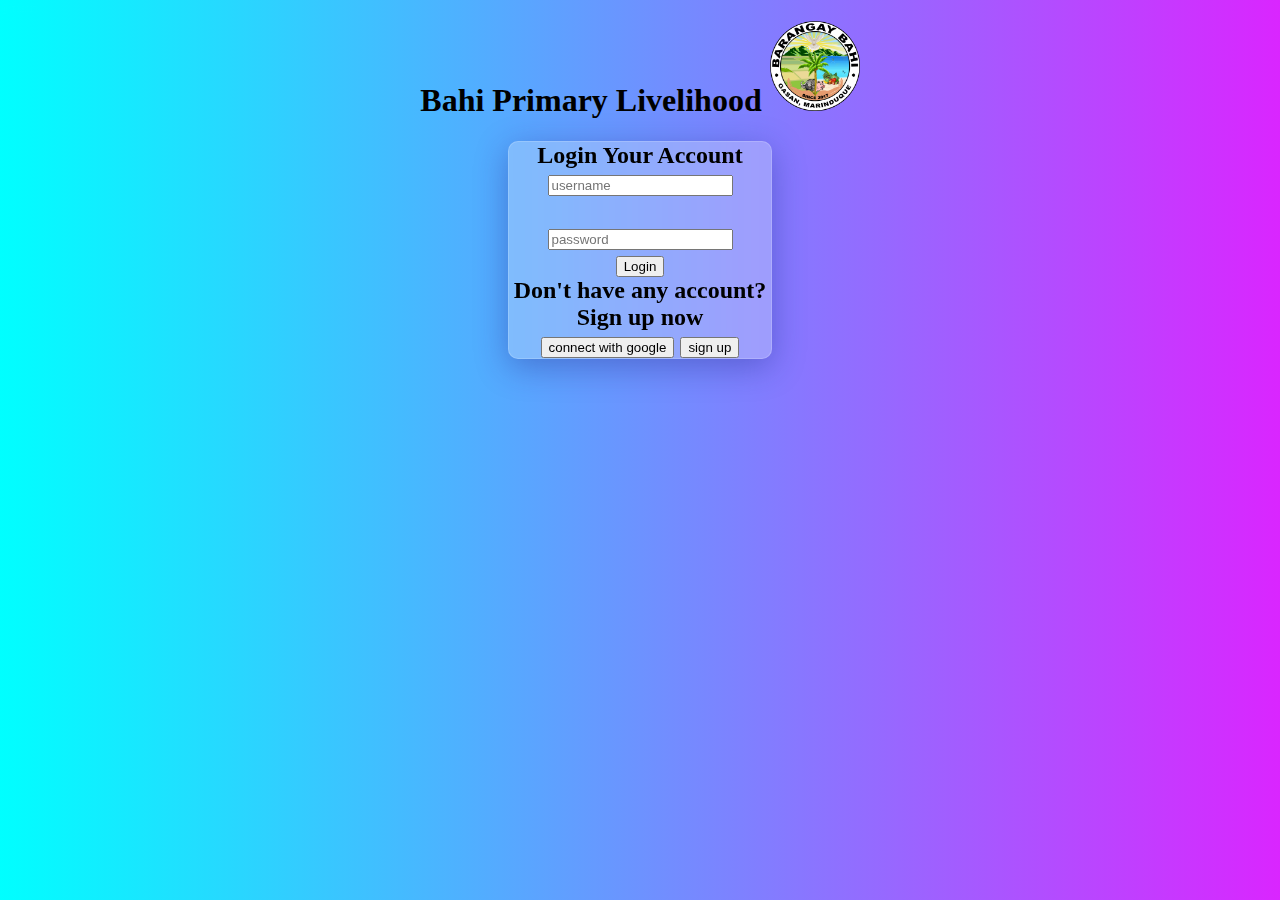
<file: index.html>
<!DOCTYPE html>
<html lang="en">

<head>
    <title> Bahi Primary Livelihood
    </title>
</head>

<body>
    <link rel="stylesheet" href="style.css">
    <h1> Bahi Primary Livelihood
        <img src="bahilogo.png" width="90" height="90">
    </h1>
    <h2> Login Your Account
        <div>
            <input ( type="text" name="username" placeholder="username" )>
        </div>
        <br>
        <div>
            <input ( type="password" name="password" placeholder="password" )>
        </div>
        <div>
            <a href="homepage.html"> <button>Login</button></a>
        </div>
        <div>
            Don't have any account? Sign up now
        </div>
        <div>
            <a href="http://gmail.com"> <button>connect with google</button></a>
            <a href="signup.html"><button>sign up</button></a>
        </div>
    </h2>
</body>


</html>
</file>
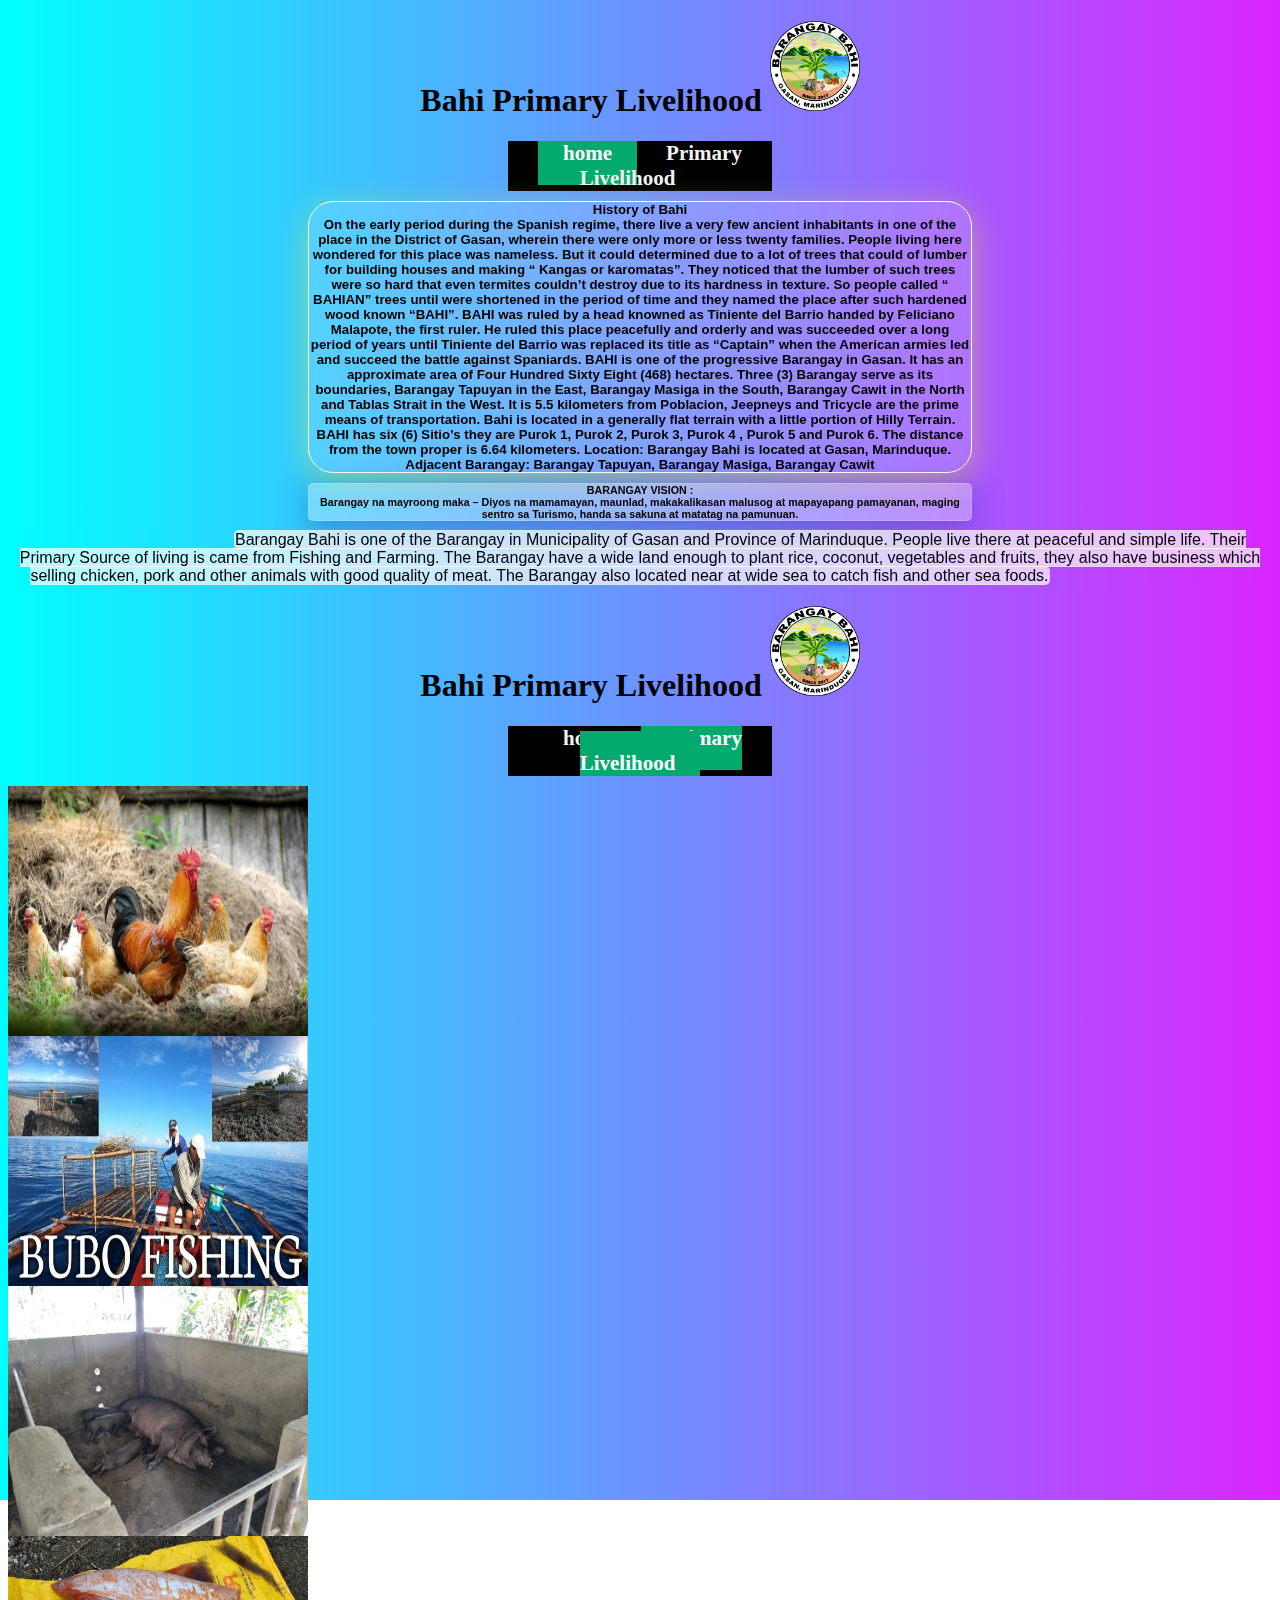
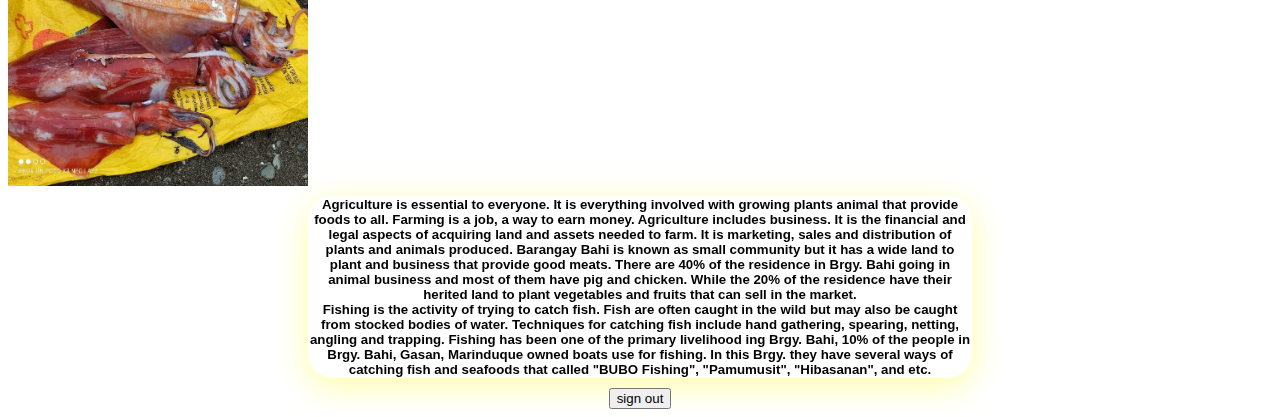
<file: homepage.html>
<!DOCTYPE html>

<html>
 

<body>
<h1>
Bahi Primary Livelihood 
<img src= "bahilogo.png" width="90" height="90">
	<link rel="stylesheet" href="style.css">
	</h1>
	<h4> <div class="topnav">
	<a class="active" href="homepage.html"> home</a> 
	<a href="Primary.html"> Primary Livelihood</a> </div>
	</h4>
	
	<h5> <div> History of Bahi </div>
	<div>
	On the early period during the Spanish regime, there live a very few ancient inhabitants in one of the place in the District of Gasan, wherein there were only more or less twenty families. People living here wondered for this place  was nameless. But it could determined due to a lot of trees that could of lumber for building houses and making “ Kangas or karomatas”. They noticed that the lumber of such trees were so hard that even termites couldn’t destroy due to its hardness in texture. So people called “ BAHIAN”  trees until were shortened in the period of time and they named the place after such hardened wood known “BAHI”.
		BAHI was ruled by a head knowned as Tiniente del Barrio  handed  by Feliciano Malapote, the first ruler. He ruled this place peacefully and orderly and was succeeded over a long period of years until Tiniente del Barrio was replaced its title as “Captain” when the American armies led and succeed the battle against Spaniards.
		BAHI is one of the progressive Barangay in Gasan. It has an approximate area of Four  Hundred Sixty Eight (468) hectares. Three (3) Barangay serve as its boundaries, Barangay Tapuyan in the East, Barangay Masiga in the South, Barangay Cawit in the North and Tablas Strait in the West. It is 5.5 kilometers from Poblacion, Jeepneys and Tricycle are the prime means of transportation. Bahi is located in a generally flat terrain with a little portion of Hilly Terrain.
		BAHI has six (6) Sitio’s they are Purok 1, Purok 2, Purok 3, Purok 4 , Purok 5 and Purok 6. The distance from the town proper is 6.64 kilometers.		Location:
                          Barangay Bahi is located at  Gasan, Marinduque. </div>
	<div>
	Adjacent Barangay:
			Barangay Tapuyan, 
			Barangay Masiga, 
			Barangay Cawit
	</div> </h5>
	
	<h6> <div> BARANGAY  VISION : </div>
<div>
Barangay  na mayroong  maka – Diyos  na  mamamayan, maunlad,  makakalikasan malusog at  mapayapang pamayanan,  maging sentro sa  Turismo, handa sa sakuna at matatag  na pamunuan.
</div>
</h6>

<h7>                  
 Barangay Bahi is one of the Barangay in Municipality of Gasan and Province of Marinduque. People live there at peaceful and simple life. Their Primary Source of living is came from Fishing and Farming. The Barangay have a wide land enough to plant rice, coconut, vegetables and fruits, they also have business which selling chicken, pork and other animals with good quality of meat. The Barangay also located near at wide sea to catch fish and other sea foods. 
 </h7>
 
 <h1>
Bahi Primary Livelihood 
<img src= "bahilogo.png" width="90" height="90">
	<link rel="stylesheet" href="style.css">
	</h1>
	<h4> <div class="topnav">
	<a href="homepage.html"> home</a> 
	<a class= "active" href="Primary.html"> Primary Livelihood</a> </div>
	</h4>
	<div>
<h8>
 <div class= "slide-container">
		<span id="slider-image-1"></span>
		<span id="slider-image-2"></span>
		<span id="slider-image-3"></span>

		<div class= "image-container">
		<img src="manok.jpeg"  width="300" height="250" class="slider-image">
		<img src="bubo.jpeg" width="300" height="250" class="slider-image">
		<img src="babuyan.jpg" width="300" height="250" class="slider-image">
		<img src="pusit2.jpg" width="300" height="250" class="slider-image">
		

		</div>
		<div class="button-container">
		<a href="#slider-image-1" class="slider-button"></a>
		<a href="#slider-image-2" class="slider-button"></a>
		<a href="#slider-image-3" class="slider-button"></a>
		<a href="#slider-image-4" class="slider-button"></a>
		

		</div>
		</div>
		</h8>
		</div>
		<h5>
		<div> Agriculture is essential to everyone. It is everything involved with growing plants animal that provide foods to all. Farming is a job, a way to earn money. Agriculture includes business. It is the financial and legal aspects of acquiring land and assets needed to farm. It is marketing, sales and distribution of plants and animals produced.

Barangay Bahi is known as small community but it has a wide land to plant and business that provide good meats. There are 40% of the residence in Brgy. Bahi going in animal business and most of them have pig and chicken. While the 20% of the residence have their herited land to plant vegetables and fruits that can sell in the market.
		</div>
		
		<div> Fishing is the activity of trying to catch fish. Fish are often caught in the wild but may also be caught from stocked bodies of water. Techniques for catching fish include hand gathering, spearing, netting, angling and trapping. Fishing has been one of the primary livelihood ing Brgy. Bahi, 10% of the people in Brgy. Bahi, Gasan, Marinduque owned boats use for fishing. In this Brgy. they have several ways of catching fish and seafoods that called "BUBO Fishing", "Pamumusit", "Hibasanan", and etc.
		</div>
		</h5>
		<h9> <a href="index.html"><button>sign out</button></a> </h9>

 </body> 


</html>
</file>
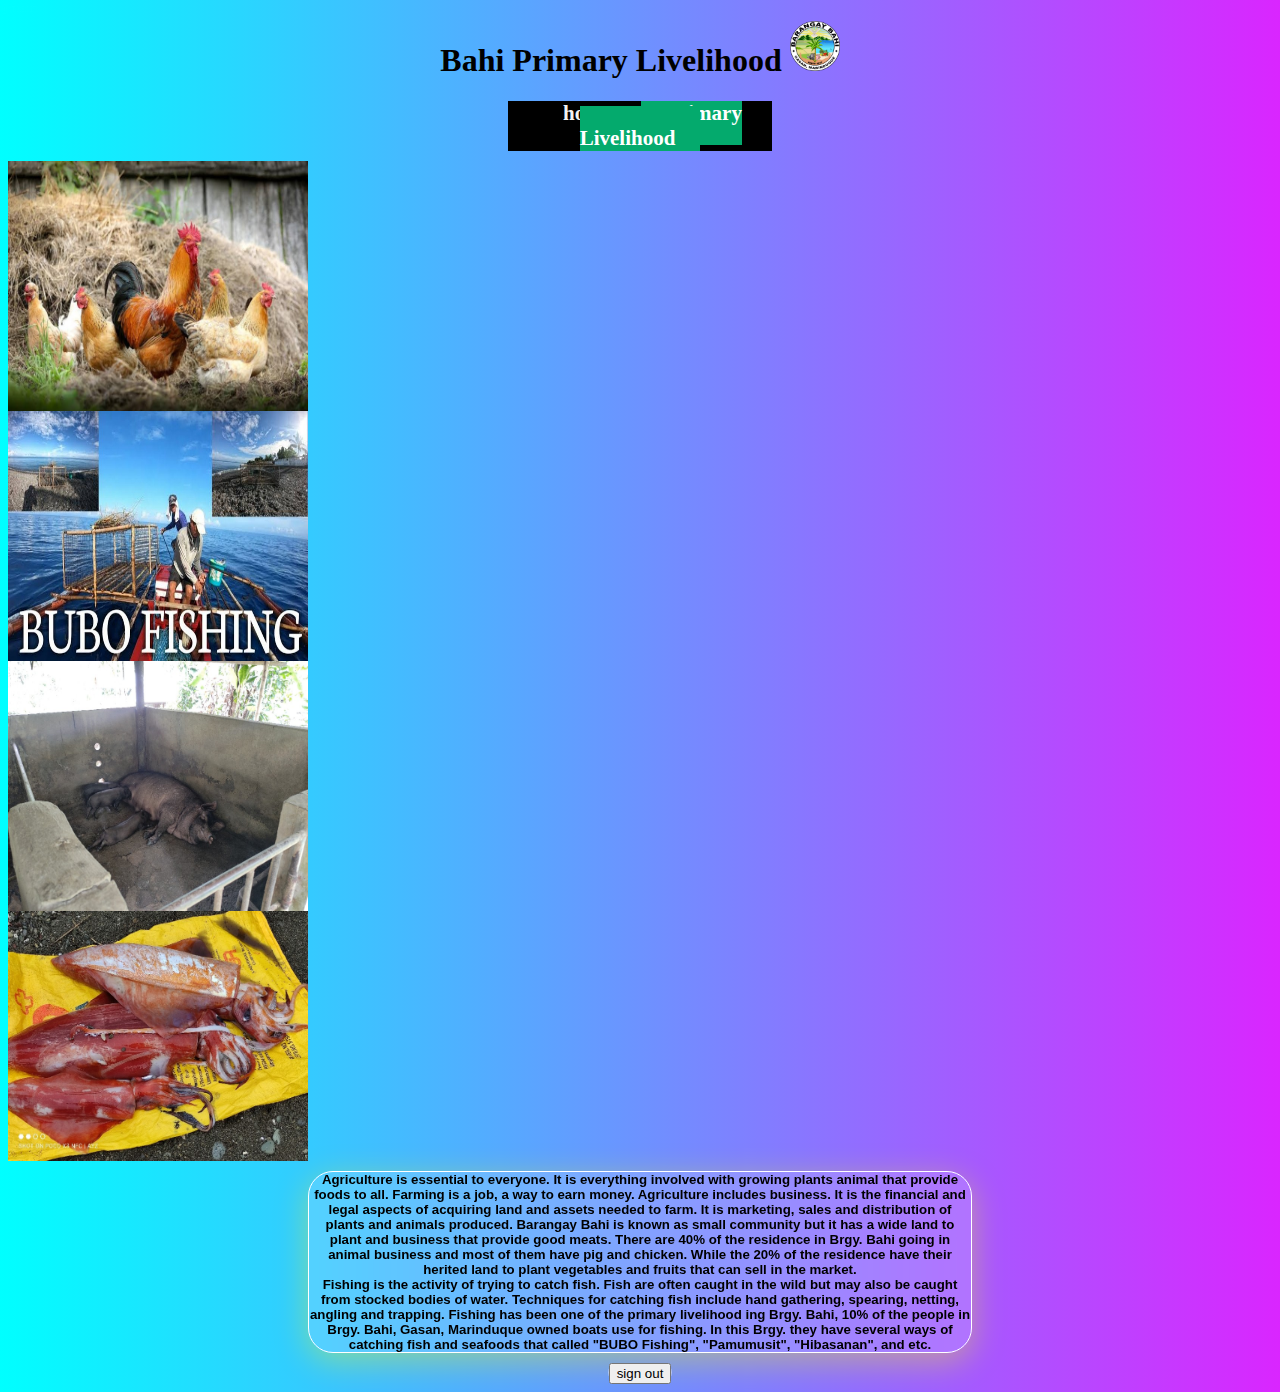
<file: Primary.html>
<!DOCTYPE html>

<html>


</head>
<body>
<h1>
Bahi Primary Livelihood 
<img src="bahilogo.png" width="50" height="50">
	<link rel="stylesheet" href="style.css">
	</h1>
	<h4> <div class="topnav">
	<a href="homepage.html"> home</a> 
	<a class= "active" href="Primary.html"> Primary Livelihood</a> </div>
	</h4>
	<div>
<h8>
 <div class= "slide-container">
		<span id="slider-image-1"></span>
		<span id="slider-image-2"></span>
		<span id="slider-image-3"></span>

		<div class= "image-container">
		<img src="manok.jpeg"  width="300" height="250" class="slider-image">
		<img src="bubo.jpeg" width="300" height="250" class="slider-image">
		<img src="babuyan.jpg" width="300" height="250" class="slider-image">
		<img src="pusit2.jpg" width="300" height="250" class="slider-image">
		

		</div>
		<div class="button-container">
		<a href="#slider-image-1" class="slider-button"></a>
		<a href="#slider-image-2" class="slider-button"></a>
		<a href="#slider-image-3" class="slider-button"></a>
		<a href="#slider-image-4" class="slider-button"></a>
		

		</div>
		</div>
		</h8>
		</div>
		<h5>
		<div> Agriculture is essential to everyone. It is everything involved with growing plants animal that provide foods to all. Farming is a job, a way to earn money. Agriculture includes business. It is the financial and legal aspects of acquiring land and assets needed to farm. It is marketing, sales and distribution of plants and animals produced.

Barangay Bahi is known as small community but it has a wide land to plant and business that provide good meats. There are 40% of the residence in Brgy. Bahi going in animal business and most of them have pig and chicken. While the 20% of the residence have their herited land to plant vegetables and fruits that can sell in the market.
		</div>
		
		<div> Fishing is the activity of trying to catch fish. Fish are often caught in the wild but may also be caught from stocked bodies of water. Techniques for catching fish include hand gathering, spearing, netting, angling and trapping. Fishing has been one of the primary livelihood ing Brgy. Bahi, 10% of the people in Brgy. Bahi, Gasan, Marinduque owned boats use for fishing. In this Brgy. they have several ways of catching fish and seafoods that called "BUBO Fishing", "Pamumusit", "Hibasanan", and etc.
		</div>
		</h5>
		<h9> <a href="index.html"><button>sign out</button></a> </h9>
</body>
</html>
</file>
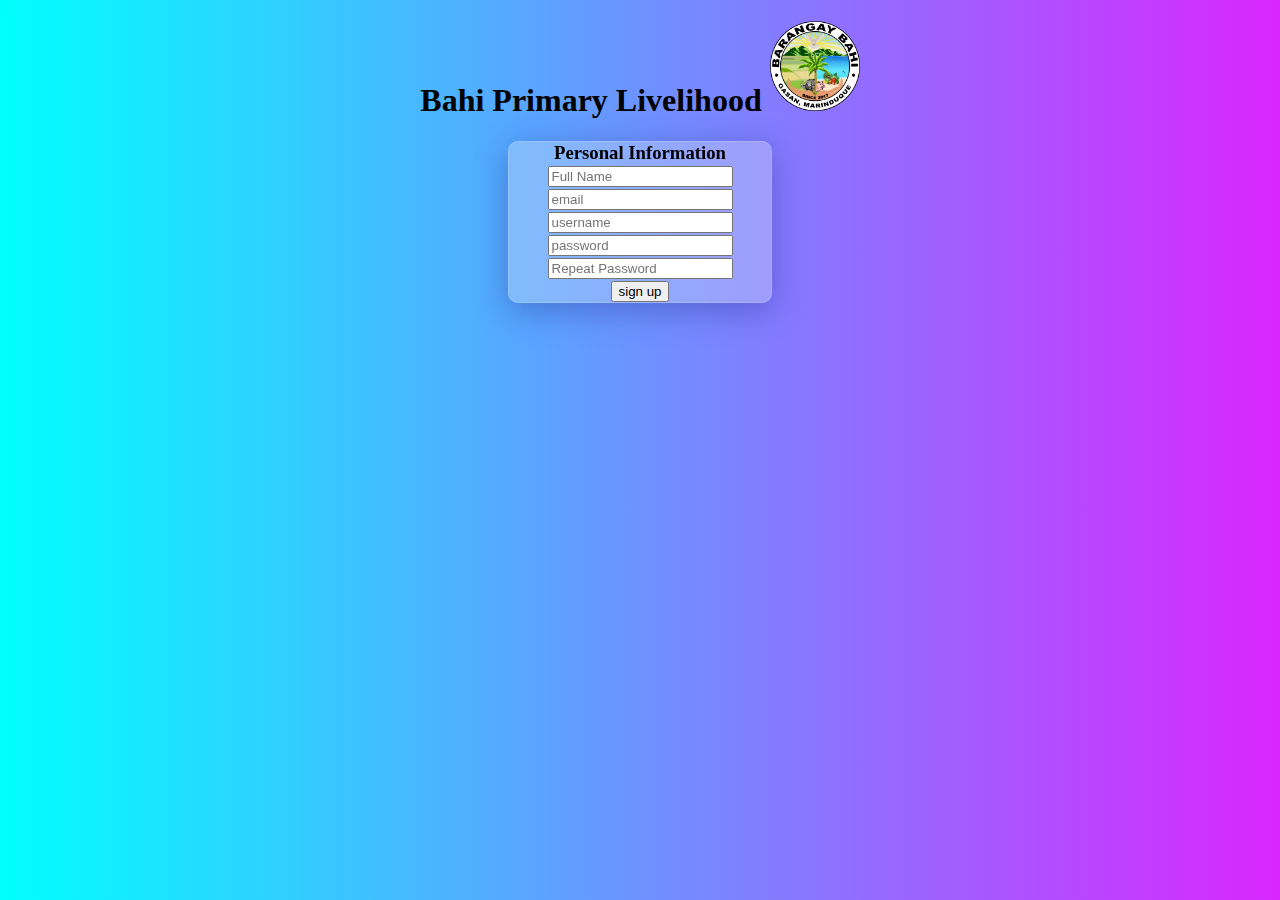
<file: signup.html>
<!DOCTYPE html>
<html lang="en">

<head>
    <title> Bahi Primary Livelihood
    </title>
</head>

<body>
    <link rel="stylesheet" href="style.css">
    <h1>
        Bahi Primary Livelihood
        <img src="bahilogo.png" width="90" height="90">
    </h1>

    <h3>
        <div>
            Personal Information
        </div>
        <div>
            <input ( type="text" name="Full Name" placeholder="Full Name" required)>
        </div>
        <input ( type="text" name="email address" placeholder="email" required )>
        </div>
        <div>
            <input ( type="username" name="username" placeholder="username" required )>
        </div>
        <div>
            <input ( type="password" name="password" placeholder="password" required)>
        </div>
        <div>
            <input ( type="password" name="psw-repeat" placeholder="Repeat Password" required )>
        </div>
        <div>
            <a href="index.html"><button>sign up</button></a>
        </div>



    </h3>

</body>

</html>
</file>
<file: style.css>
body {

background: url(color.svg);
text-align: center;
background-size: 1500px 1500px;
background-repeat: no-repeat;

}


}
 h2 {
	 text-align: left-side;
	 margin: auto;
	 font-family: 'Times New Roman';
	 font-size: 20;
 }
	 

h2 {
	background: rgba( 249, 252, 249, 0.25 );
box-shadow: 0 8px 32px 0 rgba( 31, 38, 135, 0.37 );
margin: 10px 500px;
backdrop-filter: blur( 15.5px );
-webkit-backdrop-filter: blur( 15.5px );
border-radius: 10px;
border: 1px solid rgba( 255, 255, 255, 0.18 );
}

h3 {
background: rgba( 249, 252, 249, 0.25 );
box-shadow: 0 8px 32px 0 rgba( 31, 38, 135, 0.37 );
margin: 10px 500px;
backdrop-filter: blur( 15.5px );
-webkit-backdrop-filter: blur( 15.5px );
border-radius: 10px;
border: 1px solid rgba( 255, 255, 255, 0.18 );
}
	

h4{
	margin: 10px 500px;
}

.topnav {
	background-color: black;
	background-size: 200px;
	overflow: hidden;
}

.topnav a {
	float: center;
	color: #f2f2f2;
	text-align: center;
	padding: 20px 25px;
	text-decoration: none;
	font-size: 21px;
}

.topnav a:hover {
	background-color: #ddd;
	color: black;
}
.topnav a.active {
	background-color: #04AA6D;
	color: white;
}

h5 {
background: rgba(255, 255, 255, 0.15);
margin: 10px 300px;
font-family: 'Arial';
box-shadow: 0 8px 32px 0 rgba(255, 255, 0, 0.37);
backdrop-filter: blur(11px);
-webkit-backdrop-filter: blur(10px);
border-radius: 25px;
border: 1px solid rgba(255, 255, 255, 0.18);
border-color: #fff;
text-align: center;
}

h6 {
background: rgba(255, 255, 255, 0.30);
margin: 10px 300px;
font-family: 'Arial';
box-shadow: 0 8px 32px 0 rgba(31, 38, 135, 0.37);
backdrop-filter: blur(4px);
-webkit-backdrop-filter: blur(4px);
border-radius: 5px;
border: 1px solid rgba(255, 255, 255, 0.18);
text-align: center;
}
h7 {
	font-family: 'Times New Roman';
	font-size: 15;
	text-align: center;
	font-weight: 'bold';
}
	

h7 {
background: rgba(255, 255, 255, 0.70);
margin: 10px 200px;
font-family: 'Arial';

font-style: justify;
back-shadow: 0 8px 32px 0 rgba(31, 38, 135, 0.37);
backdrop-filter: blur(7px);
-webkit-backdrop-filter: blur(7px);
border-radius: 5px;
border: 1px solid rgba(255, 255, 255, 0.18);
text-align: center;
}

h9 {
background: rgba(255, 255, 255, 0.30);
margin: 10px 300px;
font-family: 'Arial';
back-shadow: 0 8px 32px 0 rgba(31, 38, 135, 0.37);
backdrop-filter: blur(5px);
-webkit-backdrop-filter: blur(5px);
border-radius: 10px;
border: 1px solid rgba(255, 255, 255, 0.18);
text-align: center;
}

h8{
.slide-container {
	margin: auto;
	margin-left: auto;
	margin-right: auto;
	overflow: hidden;
	text-align: center;
}

.image-container {
	width: 200px;
	height: 150px;
	position: relative;
	transition: left 2s;
	-webkit-transition: left 2s;
	-moz-transition: left 2s;
	-o-transition: left 2s;
}

.slider-image {
	float: left;
	margin: 0px;
	padding: 0px;
}
.button-container {
	top: -20px;
	position: relative;
}

.slider-button {
	display: inline-block;
	height: 10px;
	width: 10px;
	border-radius: 5px
	background-color: white;
}
#slider-image-1:target ~ .image-container{
left: 0px;
}

#slider-image-2:target ~ .image-container{
left: -800px
}

#slide-image-3:target~ .image-container{
	left: -1600px;
	}
}
</file>
